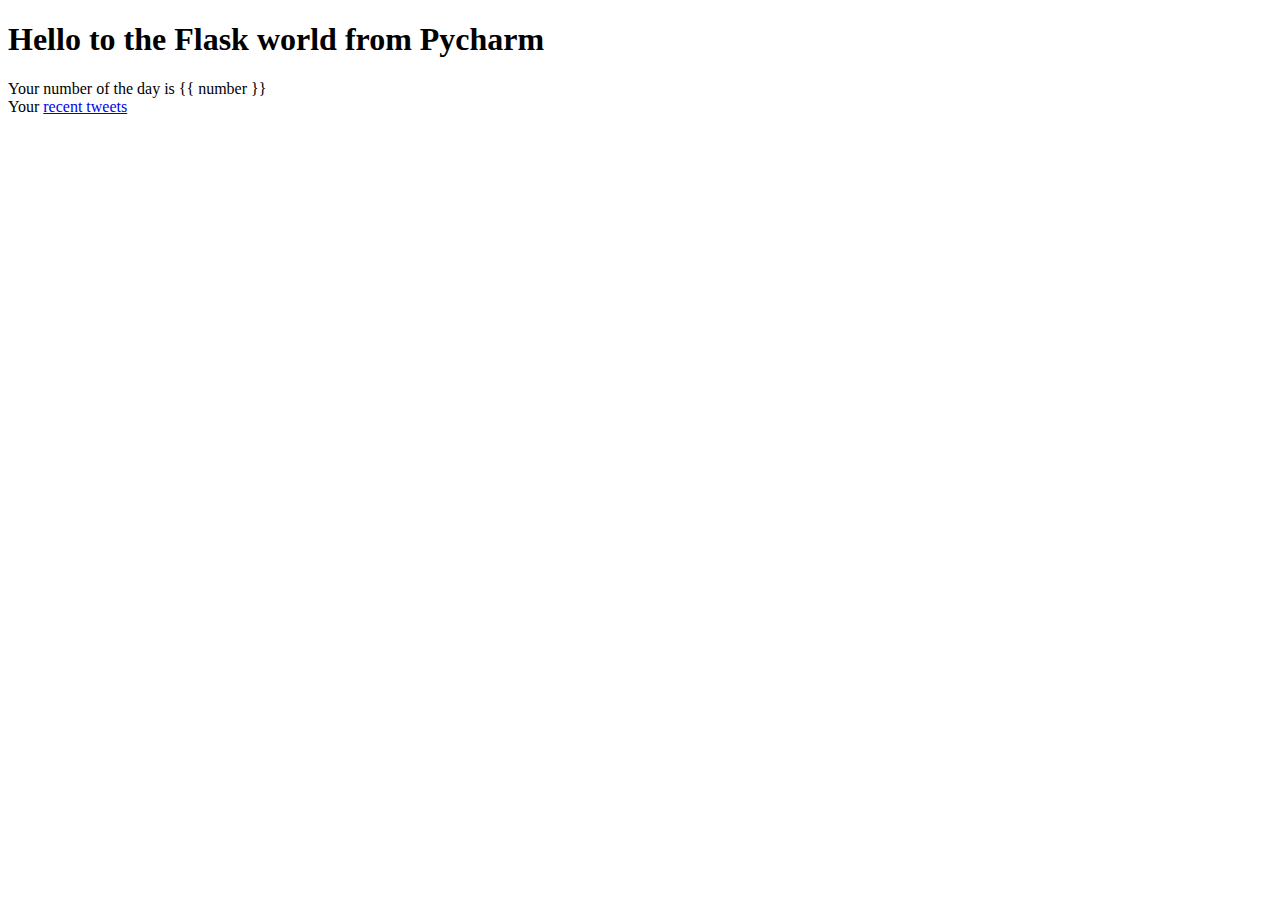
<file: first_flask/templates/home/index.html>
<!DOCTYPE html>
<html lang="en">
<head>
    <meta charset="UTF-8">
    <title>Hello Flask</title>
</head>
<body>
<h1>Hello to the Flask world from Pycharm</h1>
<div>
    Your number of the day is {{ number }}
</div>
<div>
    Your <a href="/tweets">recent tweets</a>
</div>
</body>
</html>
</file>
